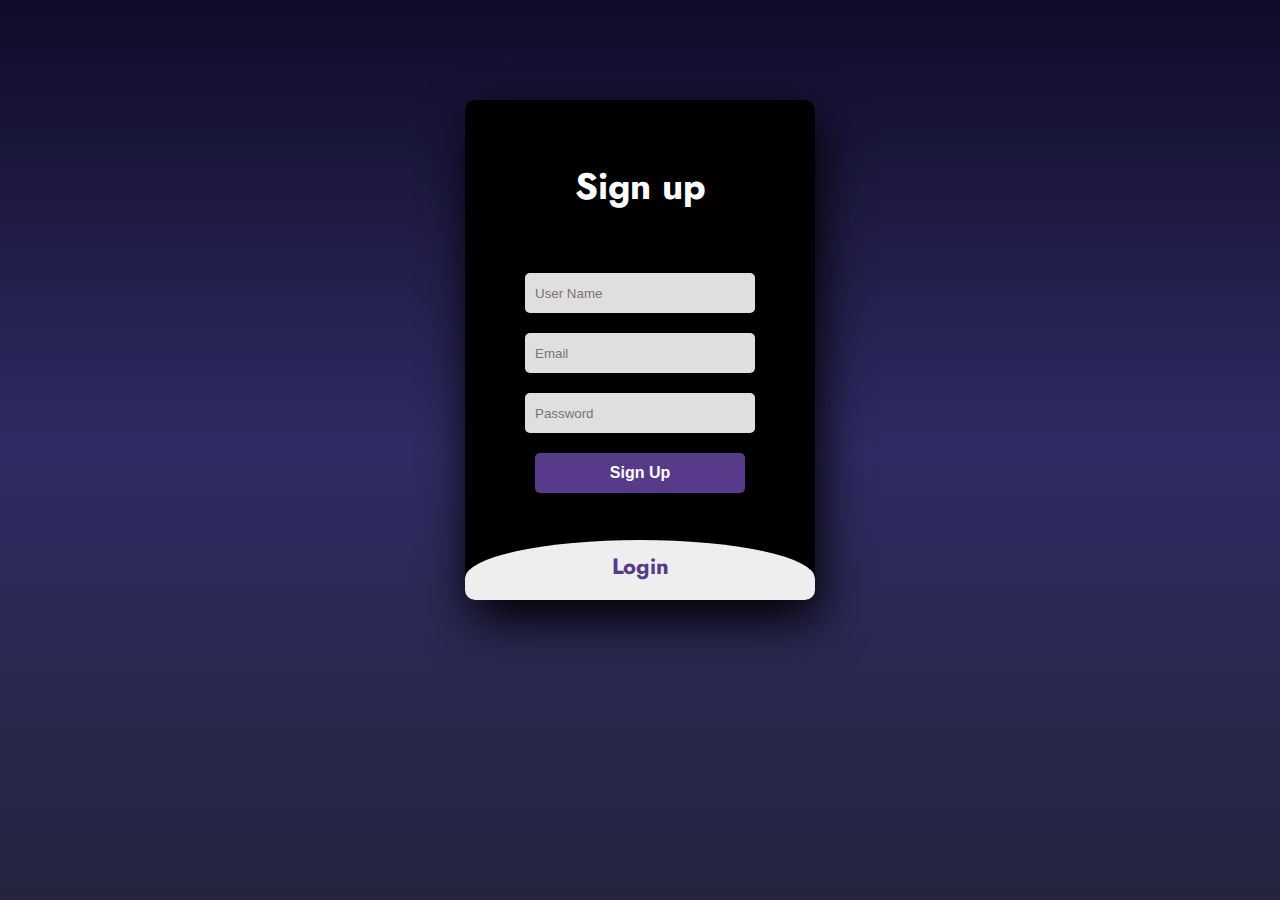
<file: login.html>
<!DOCTYPE html>
<html lang="en">
<head>
    <meta charset="UTF-8">
    <meta name="viewport" content="width=device-width, initial-scale=1.0">
    <title>Login-SignUp Page</title>
    <link rel="stylesheet" href="login.css" type="text/css">
    <link rel="stylesheet" href="https://fonts.googleapis.com/css2?family=Jost:wght@500&display=swap">
</head>
<body>
    <div class="main">
        <input type="checkbox"  id="chk" aria-hidden="true">

        <div class="signup">
            <form action="">
                <label for="chk" aria-hidden="true">Sign up</label>
                <input type="text" name="txt" placeholder="User Name" required="">
                <input type="email" name="email" placeholder="Email" required="">
                <input type="password" name="pswd" placeholder="Password" required="">
                <button>Sign Up</button>
            </form>
        </div>

        <div class="login">
            <form action="">
                <label for="chk" aria-hidden="true">Login</label>
                <input type="email" name="email" placeholder="Email" required="">
                <input type="password" name="pswd" placeholder="Password" required="">
                <button>Login</button>
            </form>
        </div>
    </div>
</body>
</html>
</file>
<file: login.css>
body{
    margin: 0;
    padding: 0;
    display: flex;
    justify-content: center;
    align-items: cneter;
    min-height: 100vh;
    font-family: 'Jost', sans-serif;
    background: linear-gradient(to bottom, #0f0c29, #302b63, #24243e);
}

.main{
    margin-top: 100px;
    width: 350px;
    height: 500px;
    background: black;
    overflow: hidden;
    /* background: url(); */
    border-radius: 10px;
    box-shadow: 5px 20px 50px #000;
}

#chk{
    display: none;
}

.signup{
    position: relative;
    width: 100%;
    height: 100%;
}

label{
    color: #fff;
    font-size: 2.3em;
    justify-content: center;
    display: flex;
    margin: 60px;
    font-weight: bold;
    cursor: pointer;
    transition: .5s ease-in-out;
}

input{
    width: 60%;
    height: 20px;
    background: #e0dede;
    justify-content: center;
    display: flex;
    margin: 20px auto;
    padding: 10px;
    border: none;
    outline: none;
    border-radius: 5px;
}

button{
    width: 60%;
    height: 40px;
    margin: 10px auto;
    justify-content: center;
    display: block;
    color: #fff;
    background: #573b8a;
    font-size: 1em;
    font-weight: bold;
    margin-top: 20px;
    outline: none;
    border: none;
    border-radius: 5px;
    transition: .2s ease-in;
    cursor: pointer;
}

button:hover{
    background: #6d44b8;
}

.login{
    height: 460px;
    background: #eee;
    border-radius: 60% / 10%;
    transform: translateY(-180px);
    transition: .8s ease-in-out;
}

.login label{
    color: #573b8a;
    transform: scale(.6);
}

#chk:checked ~ .login{
    transform: translateY(-500px);
}


#chk:checked ~ .login label{
    transform: scale(1);
}


#chk:checked ~ .signup label{
    transform: scale(.6);
}
</file>
